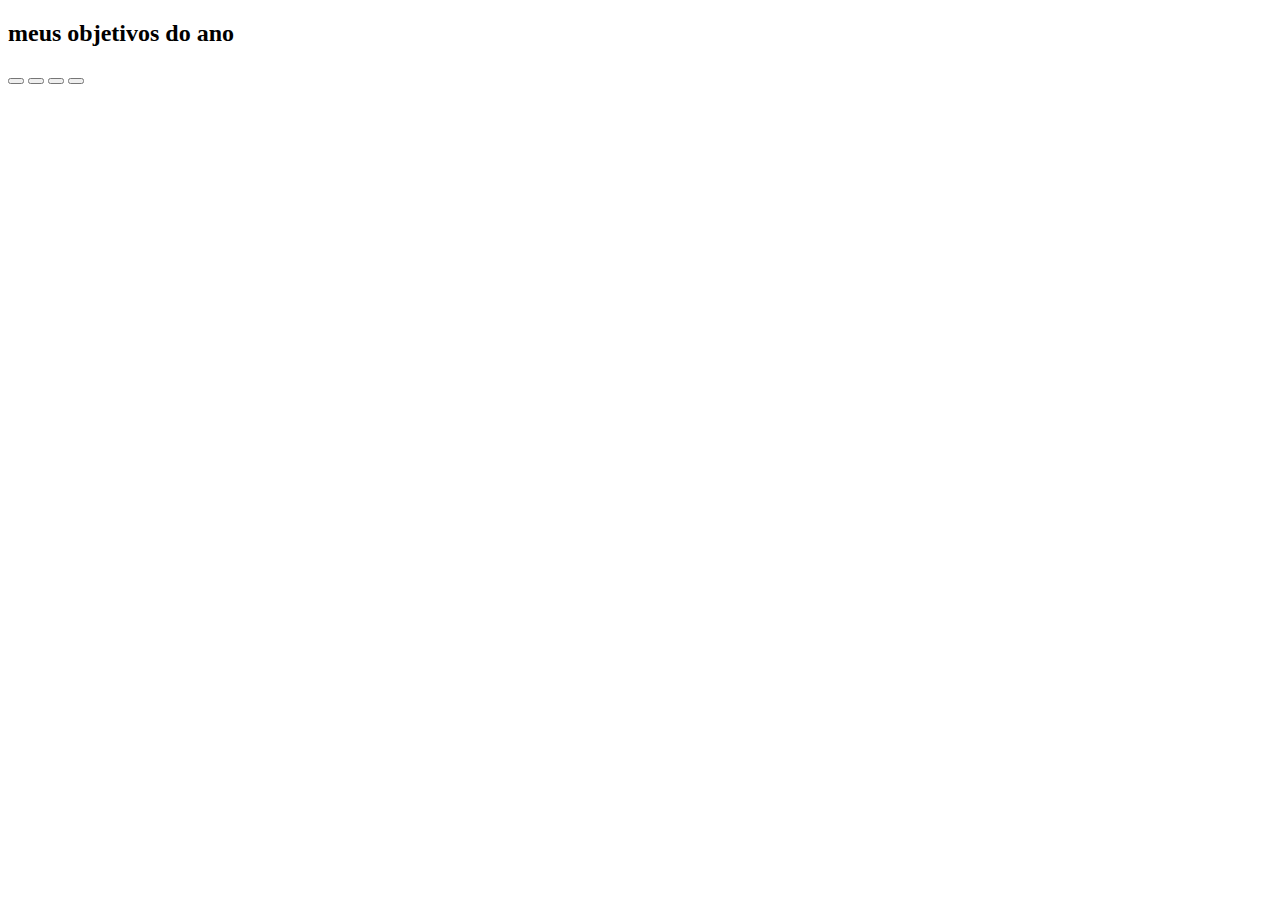
<file: index.html>
<!DOCTYPE html>
<html lang="pt-br">
<head>
    <meta charset="UTF-8">
    <meta http-equiv="X-UA-Compatible" content="IE=edge">
    <meta name="viewport" content="width=device-width, initial-scale=1.0">
    <title>Document</title>
</head>
<body>
    <h2 class="titulo-principal">meus objetivos do ano</h2>
    <div class="botoes">
<button class="botao" ></button>
<button class="botao" ></button>
<button class="botao" ></button>
<button class="botao" ></button>
    </div>
</body>
</html>
</file>
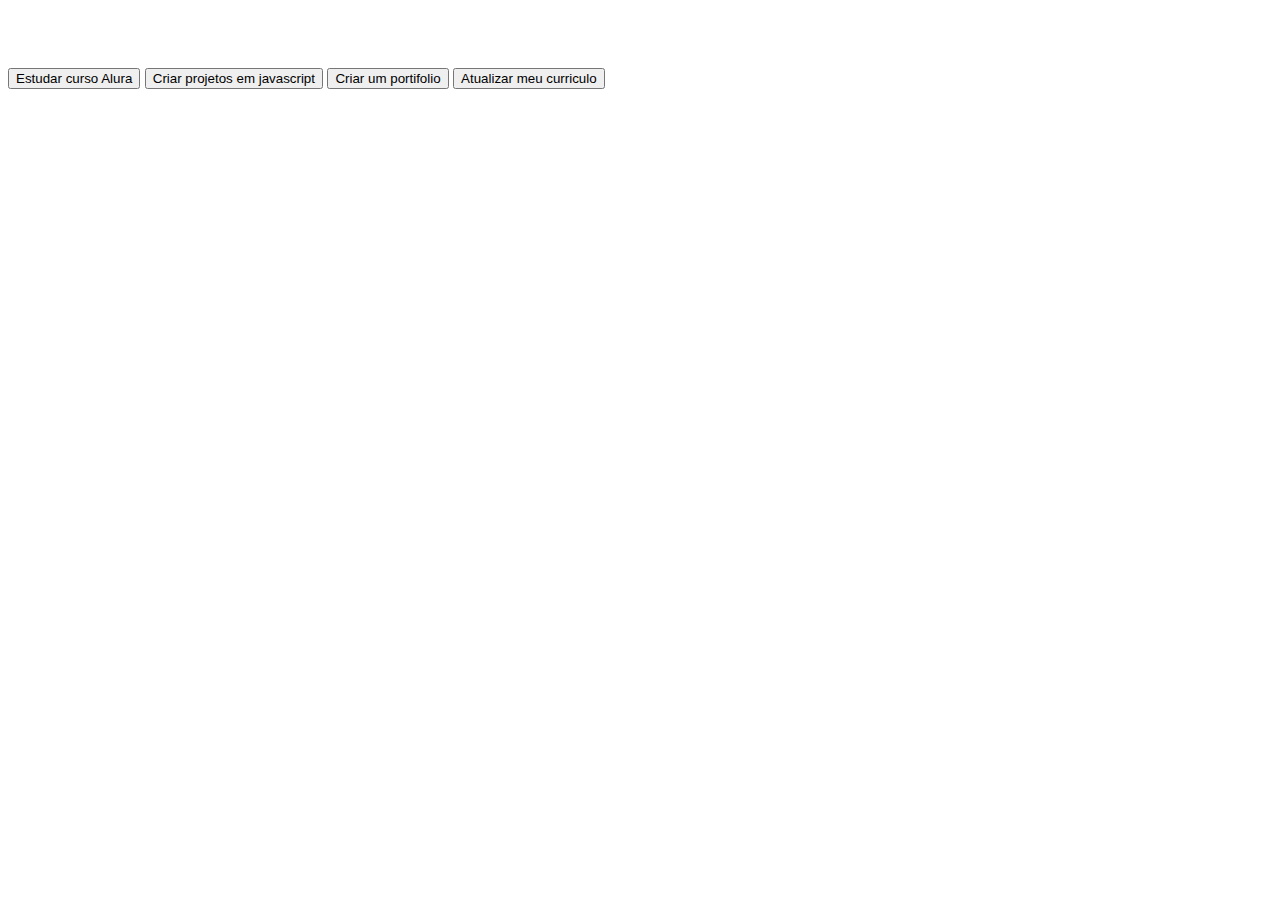
<file: Pra adiel/index.html>
<!DOCTYPE html>
<html lang="pt-br">
<head>
    <meta charset="UTF-8">
    <meta http-equiv="X-UA-Compatible" content="IE=edge">
    <meta name="viewport" content="width=device-width, initial-scale=1.0">
    <title>Meus objetivos do ano </title>
    <link rel="stylesheet" href="style.css">
</head>
<body>
  <h2 class="titulo-principal">Meus objetivos o Ano</h2>
  <div class="botoes">
    <button class="botao">Estudar curso Alura</button>
    <button class="botao">Criar projetos em javascript</button>
    <button class="botao">Criar um portifolio</button>
    <button class="botao">Atualizar meu curriculo</button>

  </div>
</body>
</html>
</file>
<file: Pra adiel/style.css>
@import url('https://fonts.googleapis.com/css2?family=Chakra+Petch:wght@400;700&display=swap');

:root{ 
    --cor-de-fundo: 1e1e1e;
    --verde: #6ff576;
    --branco: #ffffff;
    ---botão-ativo: #3A375E;
    --botão-inativo: rgba(58, 55, 94, 0.5);
    --texto-fundo: rgba(58, 55, 94, 0.3);



}
body{
    background-color: var(--cor-de-fundo);
    color: var(--branco);
    font-family: 'Chacra Petch', sans-serif;
}
</file>
